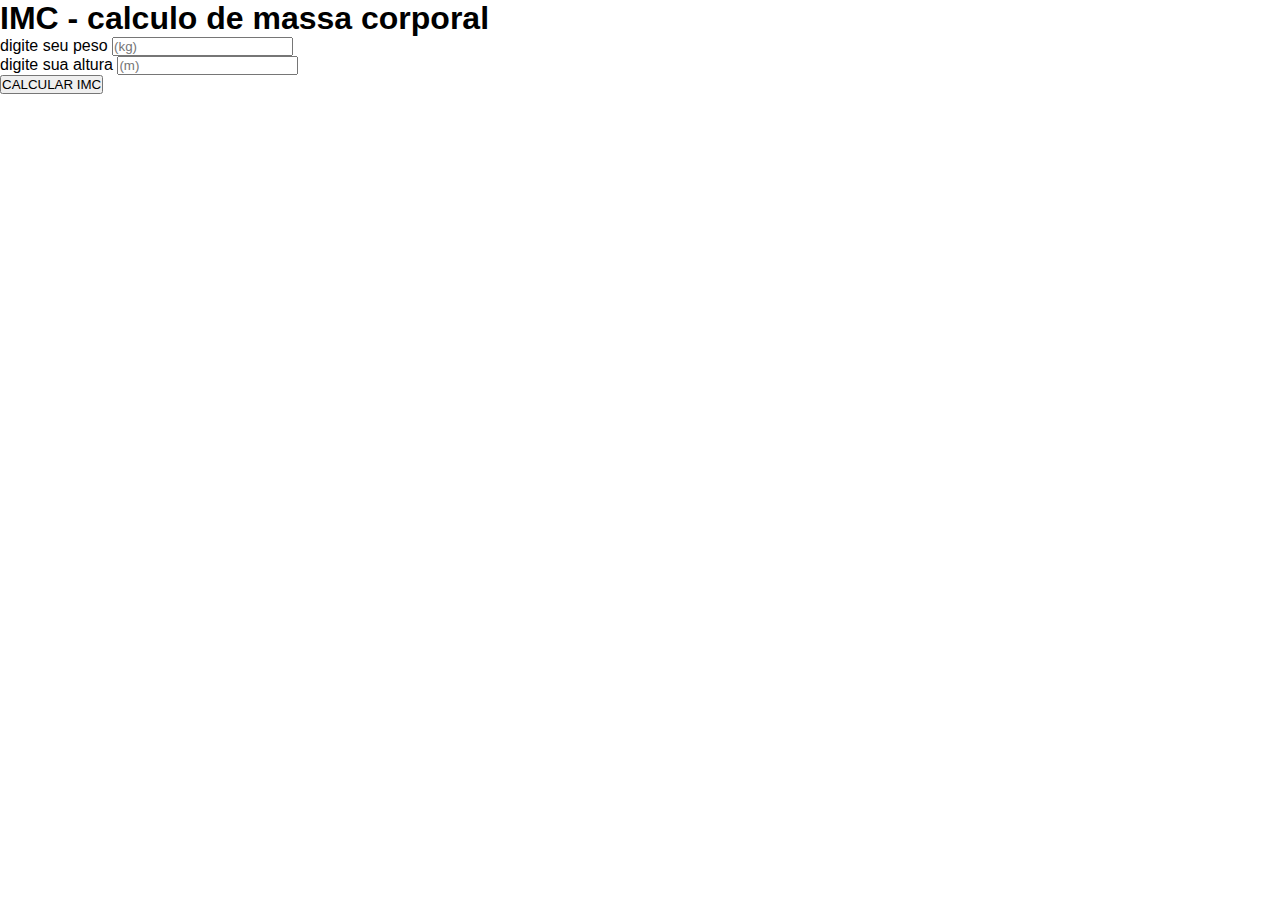
<file: IMC/index.html>
<!DOCTYPE html>
<!DOCTYPE html>
<html lang="en">
<head>
    <meta charset="UTF-8">
    <meta name="viewport" content="width=device-width, initial-scale=1.0">
    <title>IMC</title>
    <link rel="stylesheet" href="style.css">
</head>
<body>
    <h1>IMC - calculo de massa corporal</h1>
    <main>
       <div>
        <label>digite seu peso</label>
        <input type="number" placeholder="(kg)" id="peso">
       </div>
       <div>
        <label>digite sua altura</label>
        <input type="number" placeholder="(m)" id="altura">
       </div>
       <button onclick="calcIMC()">CALCULAR IMC</button>
       <h3 id="res"></h3>
       <h6 id="msg"></h6>
    </main>

    <script src="script.js "></script>
</body>
</html>
</file>
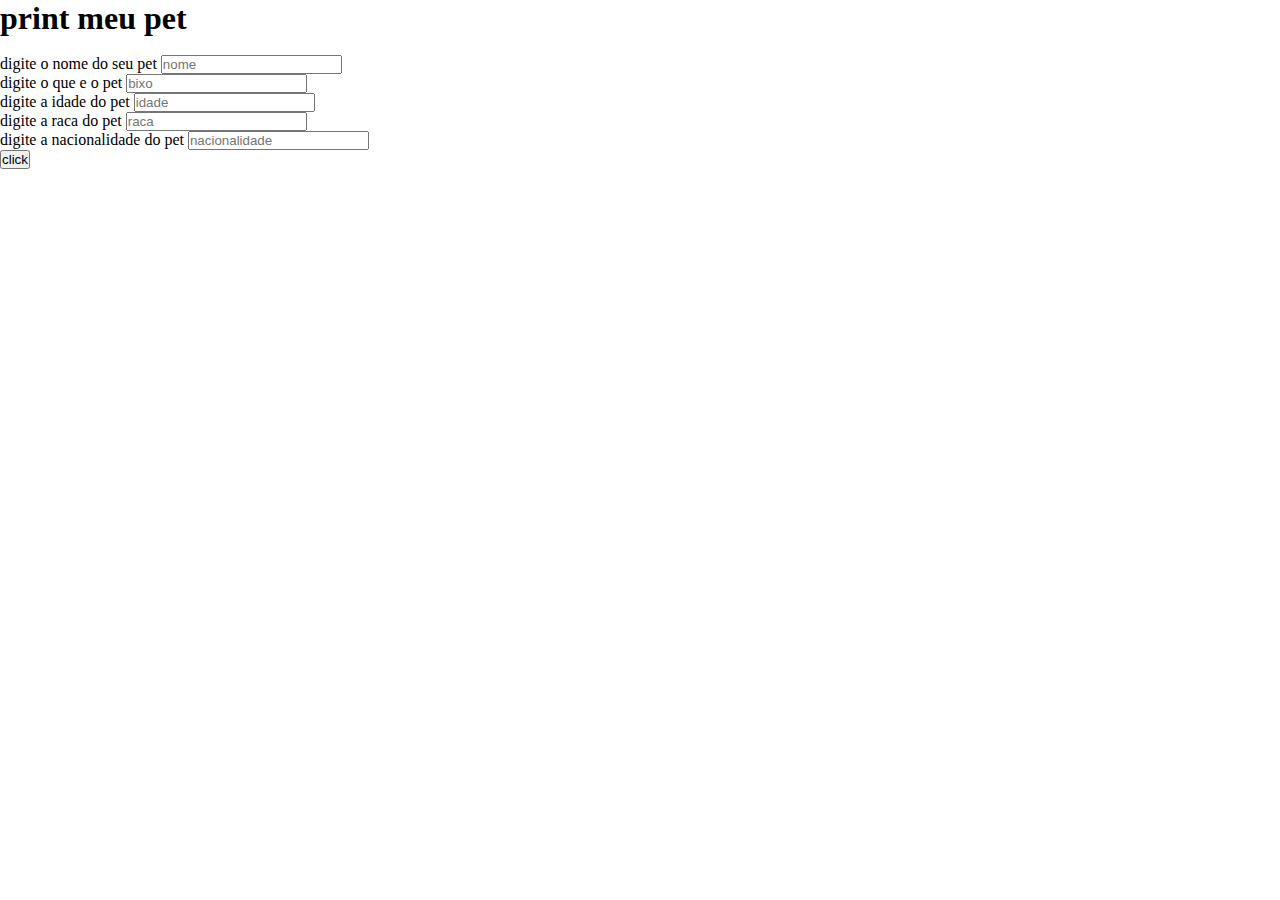
<file: meuPet/index.html>
<!DOCTYPE html>
<html lang="en">
<head>
    <meta charset="UTF-8">
    <meta name="viewport" content="width=device-width, initial-scale=1.0">
    <title>print meu pet</title>
    <link rel="stylesheet" href="style.css">
</head>
<body>
    <h1>print meu pet</h1>
    <br>
    <label>digite o nome do seu pet</label>
    <input type="text" id="nome" placeholder="nome">
    <br>
    <label>digite o que e o pet</label>
    <input type="text" id="bixo" placeholder="bixo">
    <br>
    <label>digite a idade do pet</label>
    <input type="number" id="idade" placeholder="idade">
    <br>
    <label>digite a raca do pet</label>
    <input type="text" id="raca" placeholder="raca">
    <br>
    <label>digite a nacionalidade do pet</label>
    <input type="text" id="nacionalidade" placeholder="nacionalidade">
    <br>
    <button onclick="print()">click</button>
    <br> 
    <h2 id="printNome"></h2>
    <h3 id="printBixo"></h3>
    <h4 id="printIdade"></h4>
    <h5 id="printRaca"></h5>
    <h6 id="printNacionalidade"></h6>

    <script src="script.js"></script>



</body>
</html>
</file>
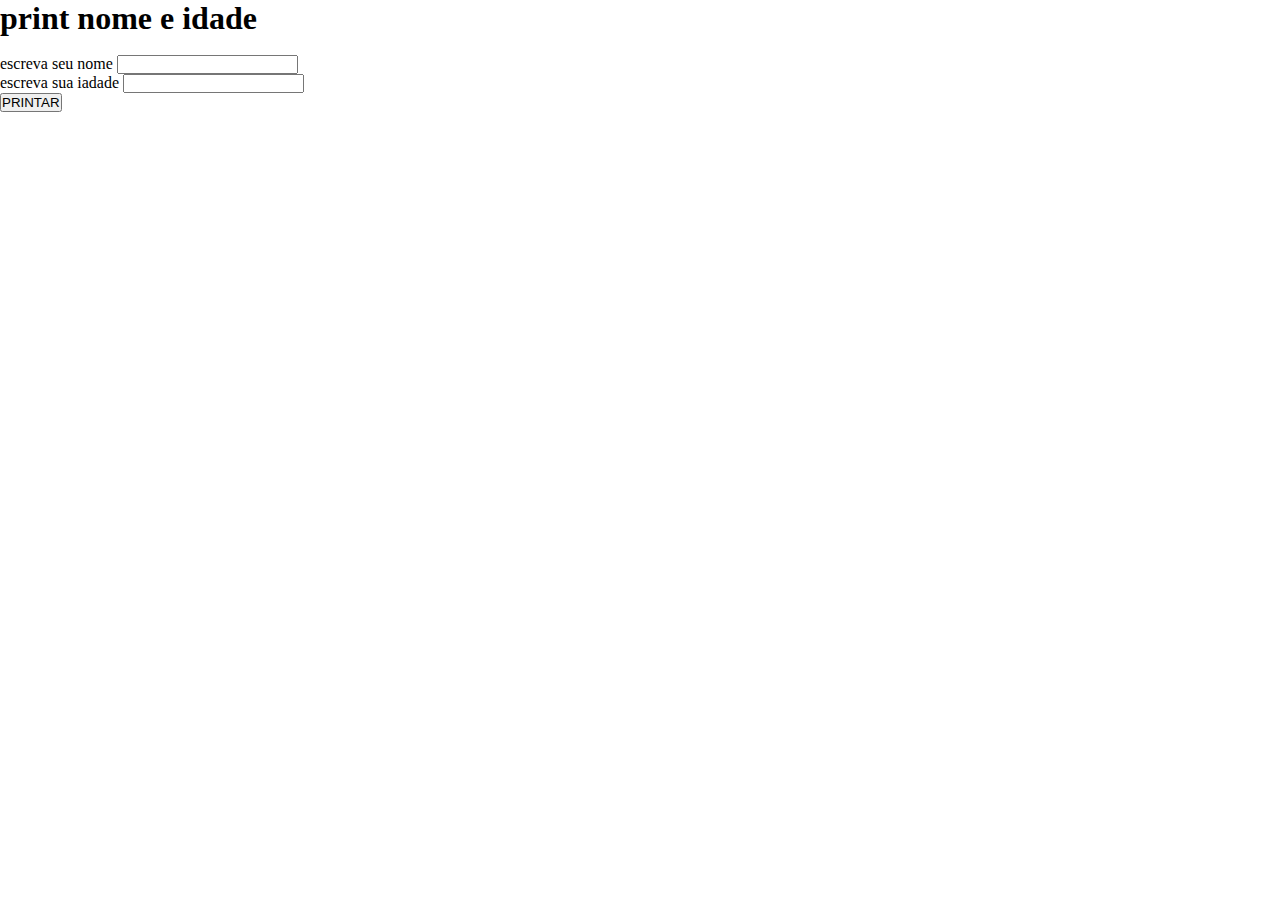
<file: print/index.html>
<!DOCTYPE html>
<html lang="en">
<head>
    <meta charset="UTF-8">
    <meta name="viewport" content="width=device-width, initial-scale=1.0">
    <title>PRINT</title>
    <link rel="stylesheet" href="style.css">
</head>
<body>

    <h1>print nome e idade</h1>
    <br>
    <label>escreva seu nome</label>
    <input type="text" id="name">
    <br>
    <label>escreva sua iadade</label>
    <input type="number" id="idade">
    <br>
    <button onclick="escreva()">PRINTAR</button>
    <br>
    <h2 id="printNome"></h2>
    <h3 id="printIdade"></h3>

    <scrip src ="script.js"></script>
</body>
</html>
</file>
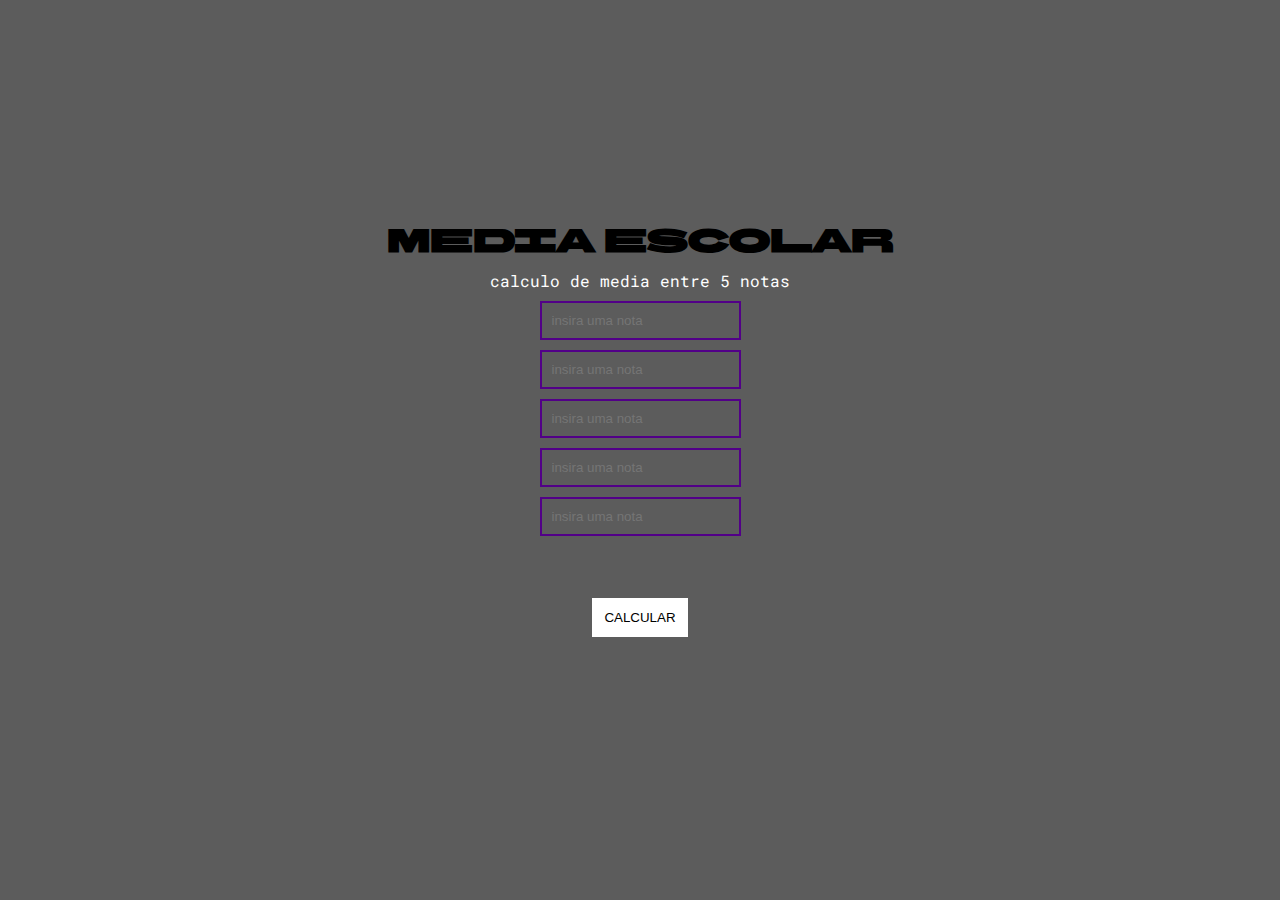
<file: calculos/Media escolar/index.html>
<!DOCTYPE html>
    <html lang="en">
    <head>
        <meta charset ="UTF-8">
        <meta name=" viewport"content="width=device-width">
        <title>media escolar</title>
        <link rel="stylesheet" href="style.css">
        <link rel="preconnect" href="https://fonts.googleapis.com">
        <link rel="preconnect" href="https://fonts.gstatic.com" crossorigin>
        <link href="https://fonts.googleapis.com/css2?family=BBH+Sans+Bartle&family=Roboto+Mono:ital,wght@0,100..700;1,100..700&display=swap" rel="stylesheet">
        
        <head>
    <body>
        <h1>media escolar</h1>
        <p>calculo de media entre 5 notas</p>

        <section>
         <input type="number"id="m1"placeholder="insira uma nota">
         <input type="number"id="m2"placeholder="insira uma nota">
         <input type="number"id="m3"placeholder="insira uma nota">
         <input type="number"id="m4"placeholder="insira uma nota">
         <input type="number"id="m5"placeholder="insira uma nota">
         <br><br>
          <button onclick="media()">CALCULAR</button>
        <br>
        <h2 id="resposta"></h2>
        </section>



      <script src="script.js"></script>
    </body>
    </html>
</file>
<file: IMC/style.css>
*{
    padding: 0;
    margin: 0;
    box-sizing: border-box;
    font-family: Arial, Helvetica, sans-serif;
}
</file>
<file: meuPet/style.css>
*{
   padding: 0;
    margin: 0;
    box-sizing: border-box;

}
</file>
<file: print/style.css>
*{
    padding: 0;
    margin: 0;
    box-sizing: border-box;
}
</file>
<file: calculos/Media escolar/style.css>
*{
    padding: 0;
    margin: 0;
    box-sizing: border-box;
}
h1{
    font-family: "BBH Sans Bartle", sans-serif;
    color: #000000;
}
body{
    font-family: "Roboto Mono", monospace;
    background-color: #5c5c5c;
    color: #ffffff;
    display: flex;
    flex-direction: column;
    align-items: center;
    justify-content: center;
    gap: 10px;
    min-height: 100vh;
}
section{
    display: flex;
    flex-direction: column;
    align-items: center;
    justify-content: center;
    gap: 10px;
}
input{
    padding: 10px;
    background: transparent;
    border: none;
    border: 2px solid #520088;
    color: #ffffff;
}
button{
    padding: 10px;
    background: #ffffff;
    border: none;
    border: 2px solid #ffffff;
}
button:hover{
    background: #ffffff;
    border: 2px solid #9714de;
    color: #9714de;
    cursor: pointer;
}
</file>
